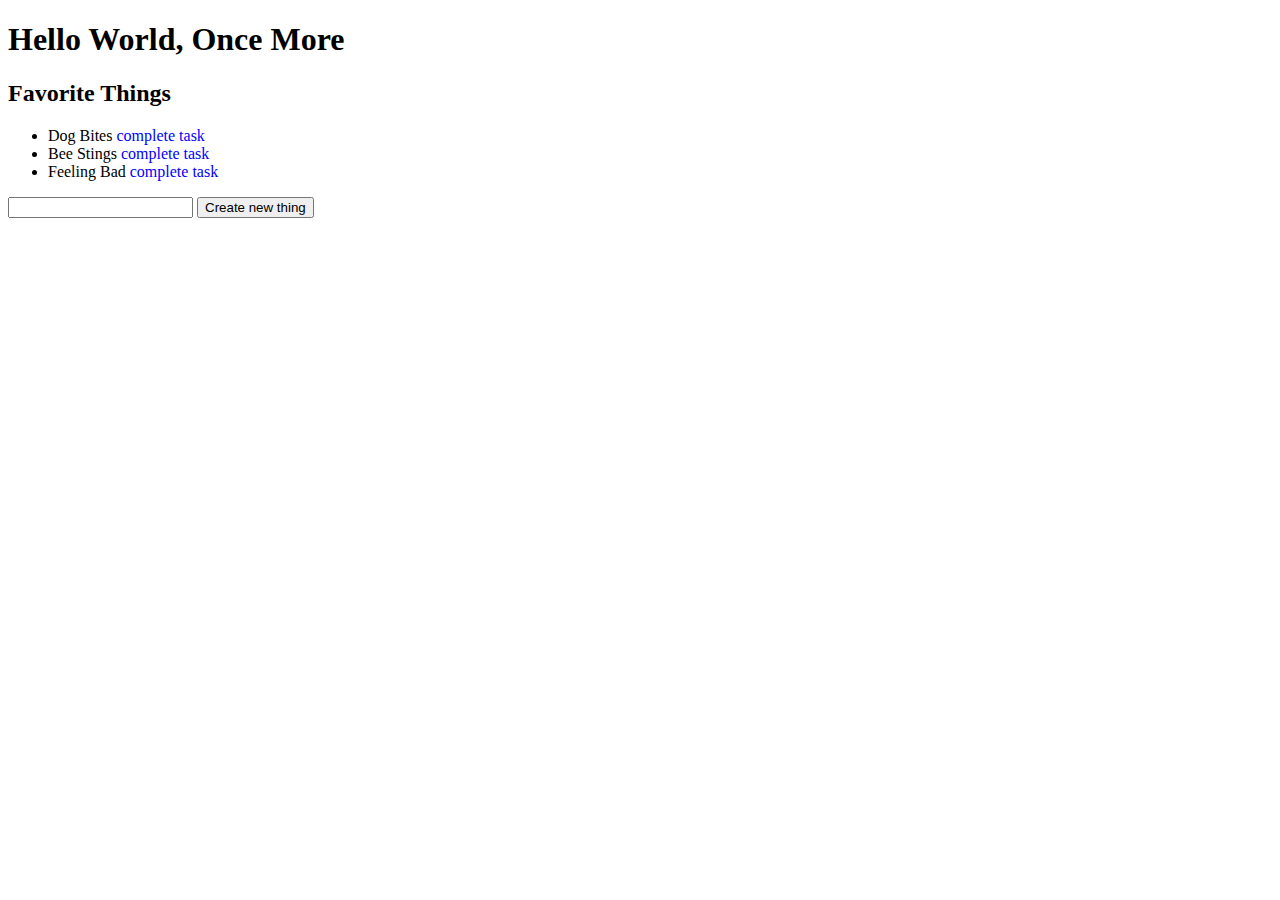
<file: NujoodAlmadi/week5/jquery_exercise/index.html>
<!DOCTYPE html>
<html>
<head>
  <title>A Few of My Favorite Things</title>
  <link rel="stylesheet" href="style.css">
</head>
<body>
  <h1>Hello World, Once More</h1>

  <h2>Favorite Things</h2>
  <ul id="fav-list">
      <li class="fav-thing">Dog Bites</li>
      <li class="fav-thing">Bee Stings</li>
      <li class="fav-thing">Feeling Bad</li>
  </ul>

  <form>
    <input id="new-thing" />
    <input id="new-thing-button" type="submit" value="Create new thing"></submit>
  </form>

  <script src="https://ajax.googleapis.com/ajax/libs/jquery/1.11.3/jquery.min.js"></script>
  <script src="main.js" type="text/javascript" charset="utf-8" async defer></script>
</body>
</html>
</file>
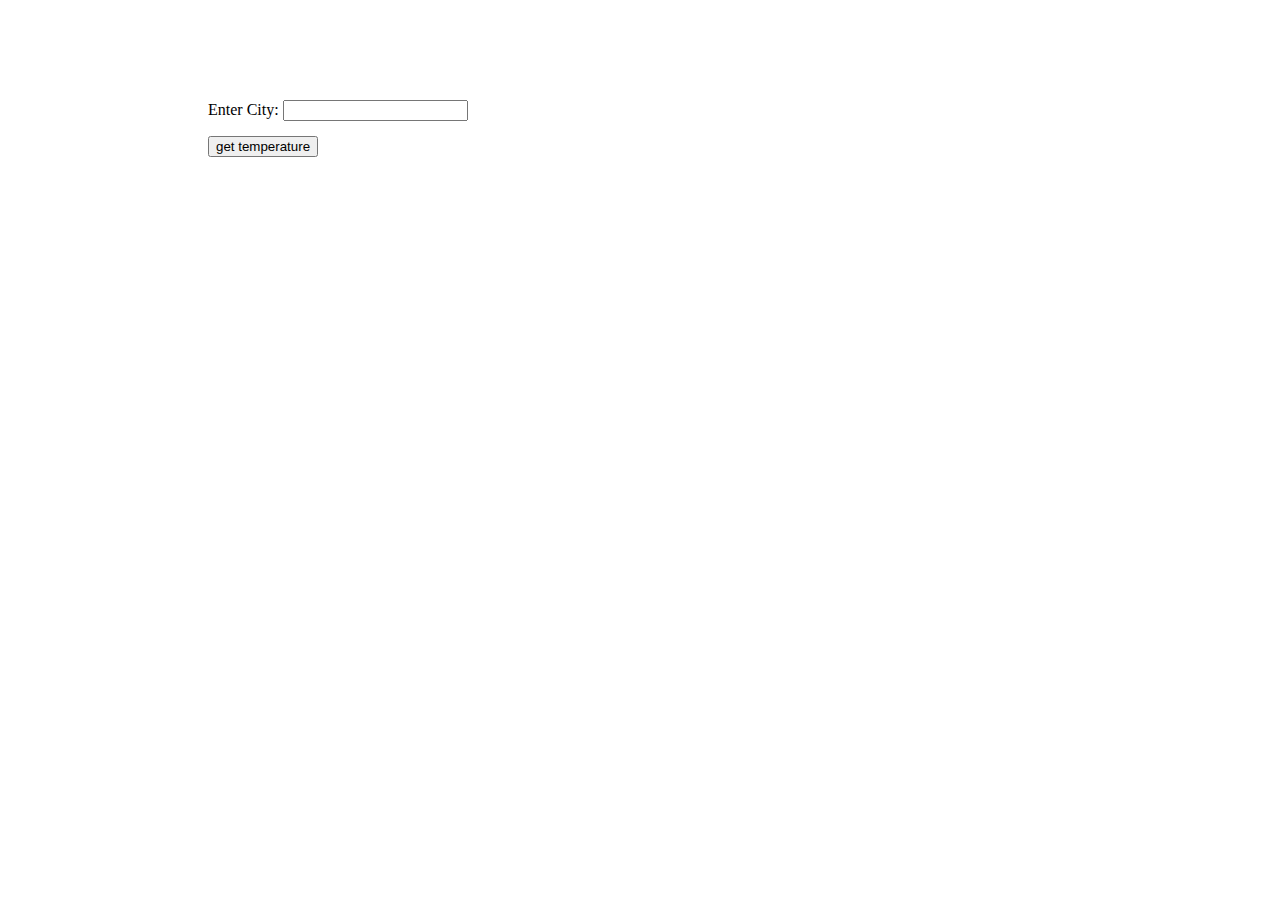
<file: NujoodAlmadi/week6/jquery_ajax/index.html>
<!DOCTYPE html>
<html>
  <head>
    <title></title>
    <link rel="stylesheet" href="style.css" />
  </head>
  <body>
    <div id="form">
      <form id="weatherForm">
        Enter City: <input type="text" id="city" /><br />
        <input id="button" type="submit" value="get temperature" />
      </form>
    </div>
    <script src="https://ajax.googleapis.com/ajax/libs/jquery/1.11.3/jquery.min.js"></script>
    <script
      src="main.js"
      type="text/javascript"
      charset="utf-8"
      async
      defer
    ></script>
  </body>
</html>
</file>
<file: NujoodAlmadi/week5/jquery_exercise/style.css>
#id {
  text-decoration: line-through;
}

span {
  color: blue;
}

.complete-task {
  color: blue;
  cursor: pointer;
}

.completed {
  text-decoration: line-through;
}
</file>
<file: NujoodAlmadi/week6/jquery_ajax/style.css>
#form {
  margin: 100px 200px;
}
#button {
  margin-top: 15px;
}
</file>
